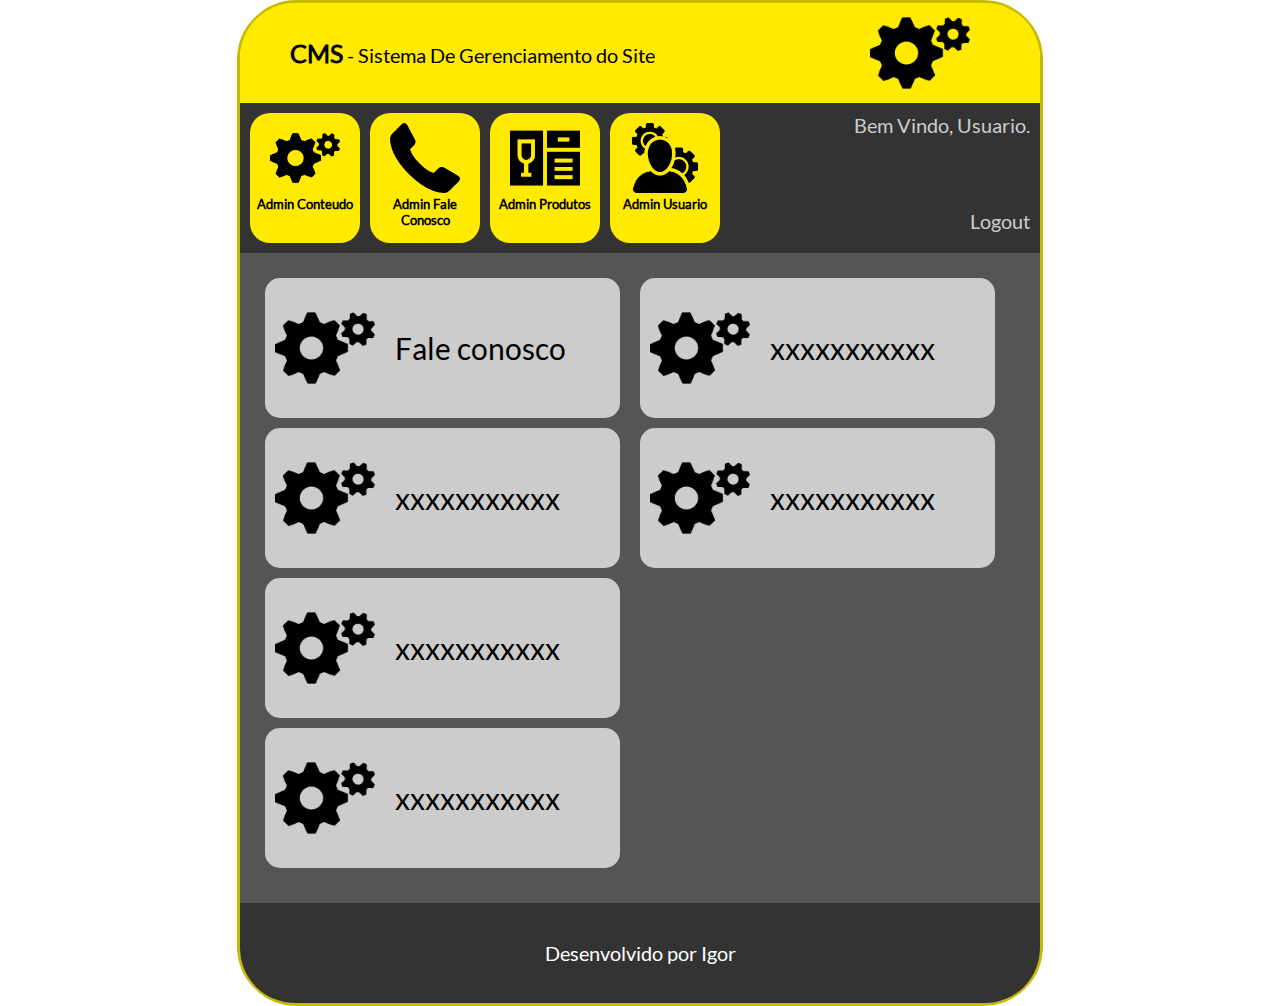
<file: cms/index.html>
<!doctype html>
<html lang="pt-br">
	<head>
        <link rel="stylesheet" type="text/css" href="css/style.css">
		<meta charset="UTF-8">
		<title>
            CMS - Sistema De Gerenciamento De Site
		</title>
	</head>
	<body>
        <main id="caixaPrincipal">
            <div id="caixaLogo">
                <span class="textoGrande">CMS</span> - Sistema De Gerenciamento do Site
                <div id="logo"><img src="icones/config.png"></div>
            </div>
            <div id="caixaOpcoes">
                <div class="caixaItem">
                    <img src="icones/config.png"><br>
                    Admin Conteudo
                </div>
                <div class="caixaItem">
                    <img src="icones/contato.png"><br>
                    Admin Fale Conosco
                </div>
                <div class="caixaItem">
                    <img src="icones/produtos.png"><br>
                    Admin Produtos
                </div>
                <div class="caixaItem">
                    <img src="icones/admin.png"><br>
                    Admin Usuario
                </div>
                <div id="caixaUsuario">
                    Bem Vindo, Usuario.<br><br><br><br>
                    Logout
                </div>
            </div>
            <div id="caixaConteudo">
                <div class=colunaConteudo>
                    <div class="caixaOpcao">
                        <div class="imagemOpcao"><img src="icones/config.png"></div>
                        Fale conosco
                    </div>
                    <div class="caixaOpcao">
                        <div class="imagemOpcao"><img src="icones/config.png"></div>
                        xxxxxxxxxxx
                    </div>
                    <div class="caixaOpcao">
                        <div class="imagemOpcao"><img src="icones/config.png"></div>
                        xxxxxxxxxxx
                    </div>
                    <div class="caixaOpcao">
                        <div class="imagemOpcao"><img src="icones/config.png"></div>
                        xxxxxxxxxxx
                    </div>
                </div>
                <div class=colunaConteudo>
                    <div class="caixaOpcao">
                        <div class="imagemOpcao"><img src="icones/config.png"></div>
                        xxxxxxxxxxx
                    </div>
                    <div class="caixaOpcao">
                        <div class="imagemOpcao"><img src="icones/config.png"></div>
                        xxxxxxxxxxx
                    </div>
                </div>
            </div>
            <footer id="rodape">
                Desenvolvido por Igor
            </footer>
        </main>
    </body>
</html>
</file>
<file: cms/css/style.css>
@font-face{
    font-family: lato;
    src: url('../fonts/Lato-Regular.ttf');
}

*{
    margin: 0px;
    padding: 0px;
    text-decoration: none;
    font-family: lato; 
    font-size: 20px;
}

.red{
	color: red;
}

.branco{
    color: #cccccc;
}

/*-----CSS MODAL CONTATOS-----*/
#modal{
    width: 800px;
    height: 800px;
    margin-left: auto;
    margin-right: auto;
    margin-top: 100px;
}

#container{
    width: 100%;
    height: 100%;
    background: rgba(0,0,0,0.5);
    position: fixed;
    z-index: 999;
    display: none;
}

#dadosContatos{
    border: solid 4px #333333;
    border-radius: 20px;
    background-color: #cccccc;
}

.fechar{
    font-family: monospace;
    float: right;
    margin-right: 12px;
    color: #000000;
    font-weight: bold;
    transition: 0.5s;
    font-size: 30px;
}

.fechar:hover{
    color: #b00000;
    transform: scale(1.3);
    transition: 0.5s;
}

.fechar:active{
    color: #f00000;
    transition: 0.5;
}

.tituloDados{
    text-align: center;
    font-weight: bold;
}

.linhaDados{
    font-weight: bold;
}

.linhaDadosTexto{
    font-weight: bold;
    text-align: center;
}

.linhaDadosB{
    text-align: left;
}
/*-----FIM CSS MODAL CONTATOS-----*/

#visualizarNoticia{
    width: 170px;
    height: 230px;
}

#visualizarNoticia img{
    max-width: 170px;
    max-height: 230px;
}

#visualizarCelebridade{
    width: 150px;
    height: 300px;
}

#visualizarCelebridade img{
    max-width: 150px;
    max-height: 300px;
}

#uploadFoto{
    visibility: hidden;
}

.textoGrande{
    font-size: 25px;
    font-weight: bold;
}

.textoNegrito{
    font-weight: bold;
}

#caixaPrincipal{
    height: 1000px;
    width: 800px;
    margin-left: auto;
    margin-right: auto;
    border-radius: 60px;
    border: solid 3px #c7b800;
}

#caixaLogo{
    height: 100px;
    width: 700px;
    background-color: #ffea00;
    border-top-left-radius: 55px;
    border-top-right-radius: 55px;;
    line-height: 100px;
    padding-left: 50px;
    padding-right: 50px;
}

#logo{
    height: 100px;
    width: 100px;
    margin-right: 20px;
    float: right;
}

#logo img{
    max-height: 100px;
    max-width: 100px;
    margin-right: 0px;
    transition: 0.2s;
}

#logo img:hover{
    max-height: 100px;
    max-width: 100px;
    margin-right: 0px;
    transform: scale(1.1);
    transition: 0.2s;
    cursor: pointer;
}

#caixaOpcoes{
    height: 130px;
    width: 780px;
    padding: 10px;
    background-color: #333333;
}

.caixaItem{
    height: 110px;
    width: 110px;
    font-weight: bold;
    font-size: 13px;
    background-color: #ffea00;
    text-align: center;
    float: left;
    margin-right: 10px;
    padding-top: 10px;
    padding-bottom: 10px;
    border-radius: 20px;
    transition: 0.2s;
    color: #000000;
}

.caixaItem:hover{
    background-color: #ffff56;
    transform: scale(1.1);
    transition: 0.2s;
    cursor: pointer;
}

.caixaItem img{
    height: 70px;
    width: 70px;
}

#caixaUsuario{
    color: #cccccc;
    text-align: right;
    float: right;
}

#caixaConteudo{
    height: 600px;
    width: 750px;
    padding: 25px;
    background-color: #555555;
}

.colunaConteudo, .colunaConteudoContatoNivel{
    height: 600px;
    width: 375px;
    float: left;
}

.colunaConteudoContatoNivel{
    overflow: auto;
}

.caixaOpcao{
    height: 140px;
    width: 355px;
    line-height: 140px;
    margin-bottom: 10px;
    background-color: #cccccc;
    font-size: 30px;
    border-radius: 15px;
    transition: 0.2s;
    color: #000000;
}

.caixaOpcao:hover{
    background-color: #ffff56;
    font-weight: bold;
    transform: scale(1.1);
    transition: 0.2s;
    cursor: pointer;
}

.imagemOpcao{
    height: 120px;
    width: 100px;
    line-height: 140px;
    padding-top: 20px;
    margin-left: 10px;
    margin-right: 20px;
    float: left;
}

.imagemOpcao img{
    height: 100px;
    width: 100px;   
}

.caixaContato{
    height: 600px;
    width: 750px;
    overflow-y: auto;
}

.contato{
    height: 90px;
    width: 700px;
    line-height: 40px;
    padding-left: 10px;
    margin-bottom: 10px;
    background-color: #cccccc;
    font-size: 20px;
    border-radius: 15px;
    transition: 0.2s;
}

.contato:hover{
    width: 720px;
    background-color: #ffff56;
    font-weight: bold;
    transition: 0.2s;
    cursor: pointer;
}

.usuarioNivel{
    height: 40px;
    width: 350px;
    line-height: 40px;
    padding-left: 10px;
    margin-bottom: 10px;
    background-color: #cccccc;
    font-size: 20px;
    border-radius: 15px;
    transition: 0.2s;
}

.usuarioNivel:hover{
    background-color: #ffff56;
    font-weight: bold;
    transition: 0.2s;
}

.direito{
    float: right;
    margin-right: 10px;
    visibility: hidden;
}

.direito img{
    height: 40px;
    width: 40px;
}

.usuarioNivel:hover > .direito{
    visibility:visible;
}

.contato:hover > .direito{
    visibility:visible;
}

.direito img{
    height: 20px;
    width: 20px;
}

#rodape{
    height: 100px;
    width: 800px;
    border-bottom-left-radius: 55px;
    border-bottom-right-radius: 55px;
    background-color: #333333;
    text-align: center;
    line-height: 100px;
    color: #ffffff;
}
</file>
